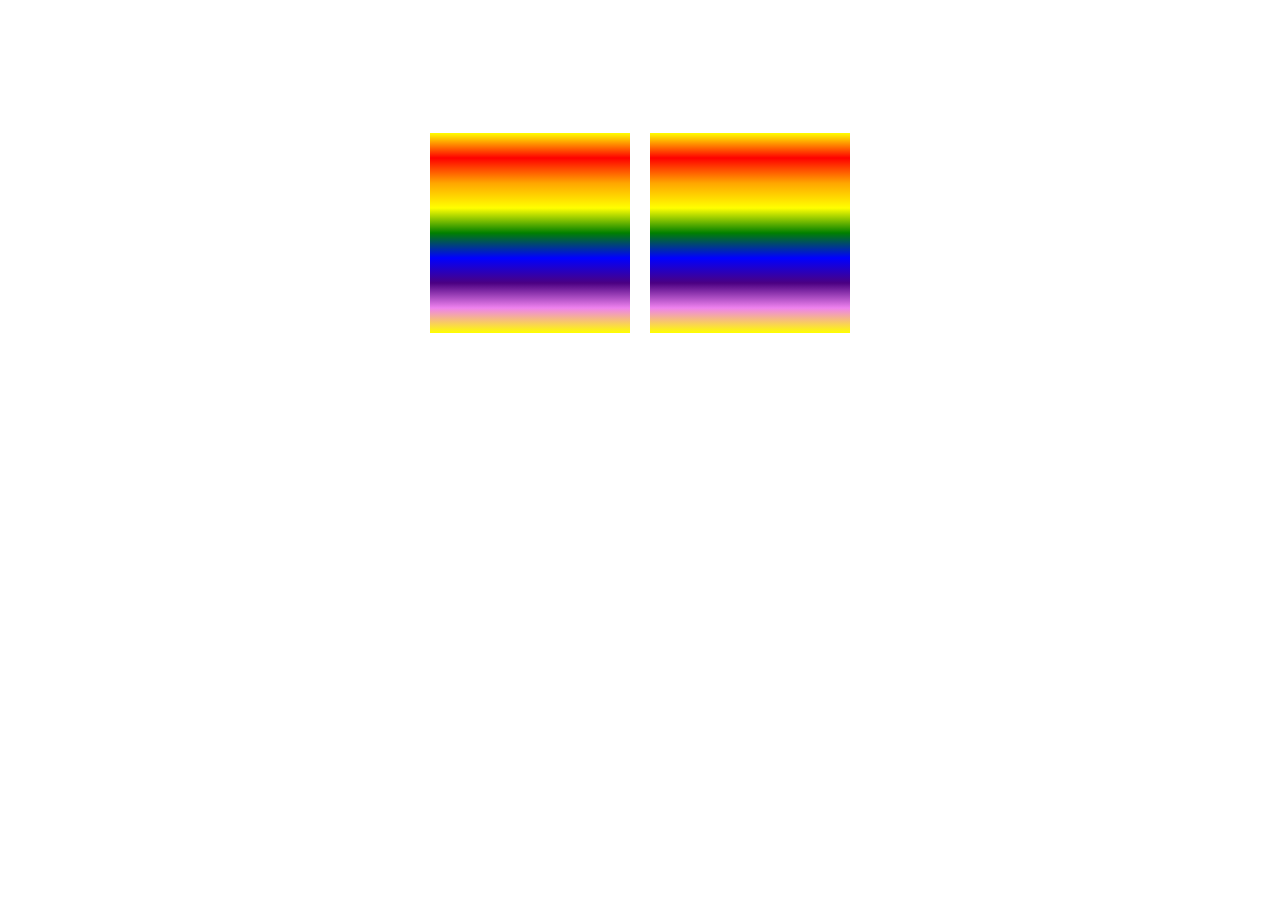
<file: index.html>
<!DOCTYPE html>
<html lang="en">
<head>
    <meta charset="UTF-8">
    <meta http-equiv="X-UA-Compatible" content="IE=edge">
    <meta name="viewport" content="width=device-width, initial-scale=1.0">
    <title>Document</title>
       <style>
        .parent{
            /* background-color: yellow; */
            min-height: 50vh;
            display: flex;
            flex-direction: row; 
            justify-content: center;
            align-items: center;

        }
        .child{
            
            background: red linear-gradient(to bottom,yellow, red, orange, yellow, green, blue,indigo, violet, yellow);
            width:200px;
            height: 200px;
            margin: 10px;
        }
       </style>
</head>
    <body>
        <!-- <a href="">link 1</a>
        <a href="">link 2</a>

        <b>testing</b>
        <b>testing</b>

        <p>Lorem ipsum dolor sit amet.</p>
        <p>Lorem ipsum dolor sit amet.</p> -->
        <div class="parent">
            <div class="child">

            </div>
            <div class="child">

            </div>
        </div>
    </body>
</html>
</file>
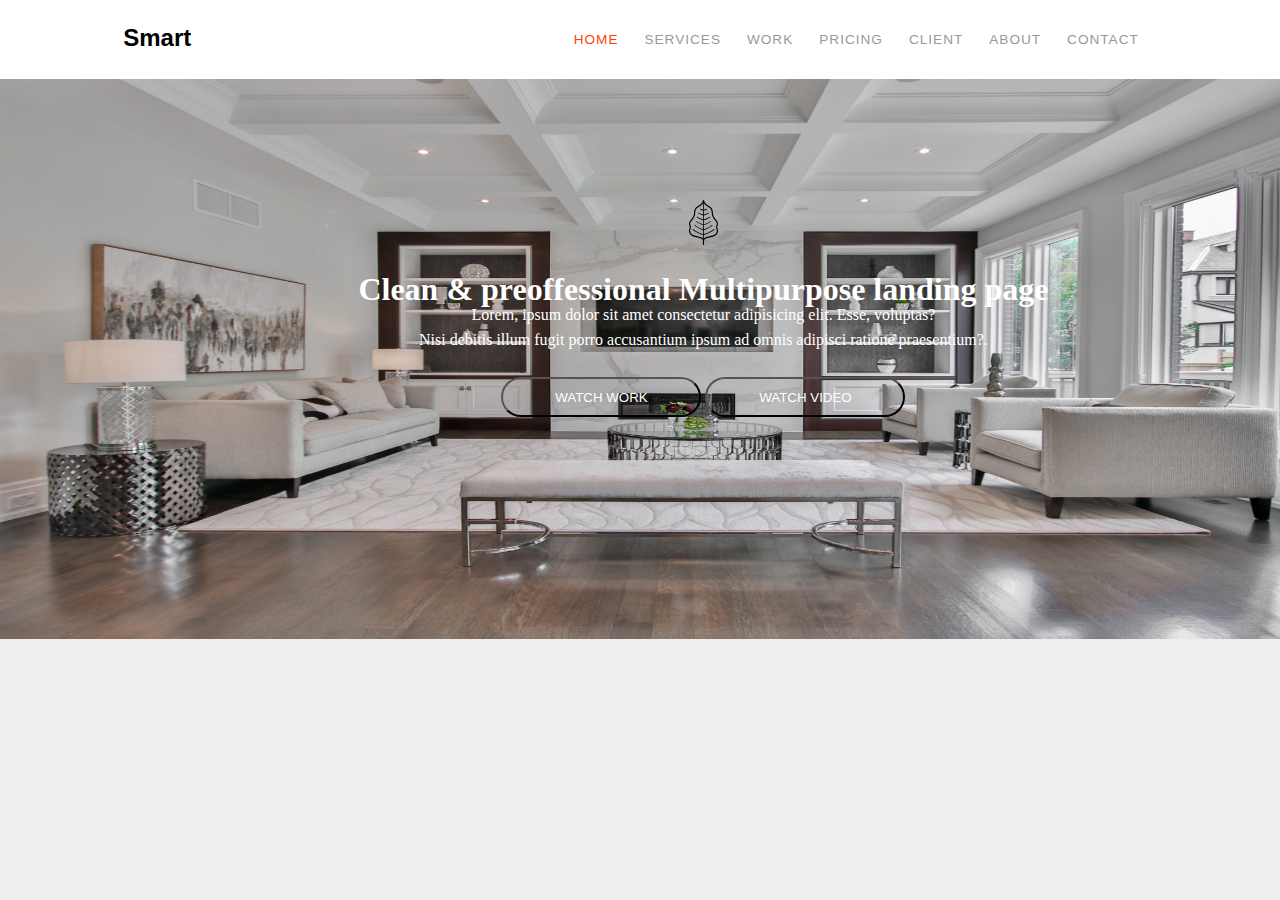
<file: header.html>
<!DOCTYPE html>
<html lang="en">
<head>
    <meta charset="UTF-8">
    <meta http-equiv="X-UA-Compatible" content="IE=edge">
    <meta name="viewport" content="width=device-width, initial-scale=1.0">
    <title>Header</title>
    <link rel="stylesheet" href="./header.css">
</head>
<body>
    <header>
    <div class="container">
        <h2 class="logo">Smart</h2>
        <ul class="nav-bar">
            <li class="active"><a href="#">Home</a></li>
            <li><a href="#">Services</a></li>
            <li><a href="#">Work</a></li>
            <li><a href="#">Pricing</a></li>
            <li><a href="#">Client</a></li>
            <li><a href="#">About</a></li>
            <li><a href="#">Contact</a></li>
        </ul>
        <button class="burger">
        <span></span>
        <span></span>
        <span></span>
    </button>
    </div>
</header>

<section>
    <figure><img class="livingRoom" src="livingroom.jpg" alt="living room" width="1366" height="560"></figure>
    <div class="headerText">
    <img src="leaf-svgrepo-com.svg" alt="favicon" width="45" height="45"><br><br>
        <h1>Clean & preoffessional Multipurpose landing page</h1>
        <p>Lorem, ipsum dolor sit amet consectetur adipisicing elit. Esse, voluptas? <br> Nisi debitis illum fugit porro accusantium ipsum ad omnis adipisci ratione praesentium?.</p><br>
    <button ><!-- <img src="play-svgrepo-com.svg" width="30" height="30" class="play">&nbsp;&nbsp;-->WATCH WORK</button> 
  <button > WATCH VIDEO</button>
</div>
</section>
</body>
</html>
</file>
<file: header.css>
*{
    margin: 0;
    padding: 0;
    box-sizing:border-box;
    
}

@media screen and(max-width:768px){
.nav-bar{
display: none;
}

}
body{
    background-color: #eee;
}
header{
    background-color: #fff;
    padding: 1.5rem 2rem;
}
.burger{
    flex-direction: column;
display: none;
align-items: center;
justify-content: center;
width: fit-content;
padding: .3rem;
gap: .3rem;
background-color: transparent;
border: none;
}
@media screen and (max-width: 768px){
    .burger{
        display: flex;
    }
    .nav-bar{
        display: none;
    }
}
.burger >span{
    display: block;
    width: 28px;
    height: 2px;
    background-color: #999;
}
.container{
    display:flex;
    justify-content: space-between;
    max-width: 1440px;
    width: 85%;
    margin-left: auto;
    margin-right: auto;
}
ul{
    list-style: none;
    display: flex;
}
.logo{
    font-family: 'Segoe UI', Tahoma, Geneva, Verdana, sans-serif;
    font-weight: 600;
}
li{
    margin-right: 10px;
}
li>a{
    font-family: 'Segoe UI', Tahoma, Geneva, Verdana, sans-serif;
    font-size: .85rem;
    display: inline-flex;
    text-decoration: none;
    text-transform: uppercase;
    padding: .5rem;
    letter-spacing: 1px;
    color:#999;
    transition: color .5s ease-in-out;
}
li>a:hover{
    color: orangered;
    font-weight:600;
}
li> a:hover, li.active>a {
    color:orangered;

}
section{
   /* position: relative; */
    text-align: center;

}
.livingRoom{
     /* background-color: rgba(0, 0, 0, 01);  */
    /* align-items: center;  */
    margin: 0;
     position: relative; 
    
   
}
.headerText{

    text-align: center;
    position: absolute;
     top:200px;
    left: 28%; 
    color: #fff;
  line-height: 25px;
}
button{
   background-color: rgba(0, 0, 0, 0.01);
    color: #fff;
    border-radius: 20px;
    height: 40px;
    width:200px;
}



button:hover{
    font-weight: 600;
    background-color: red;
    justify-content: end;
    align-items: center;
}
/* a:active{
    font-size: 3rem;
    
} */
</file>
